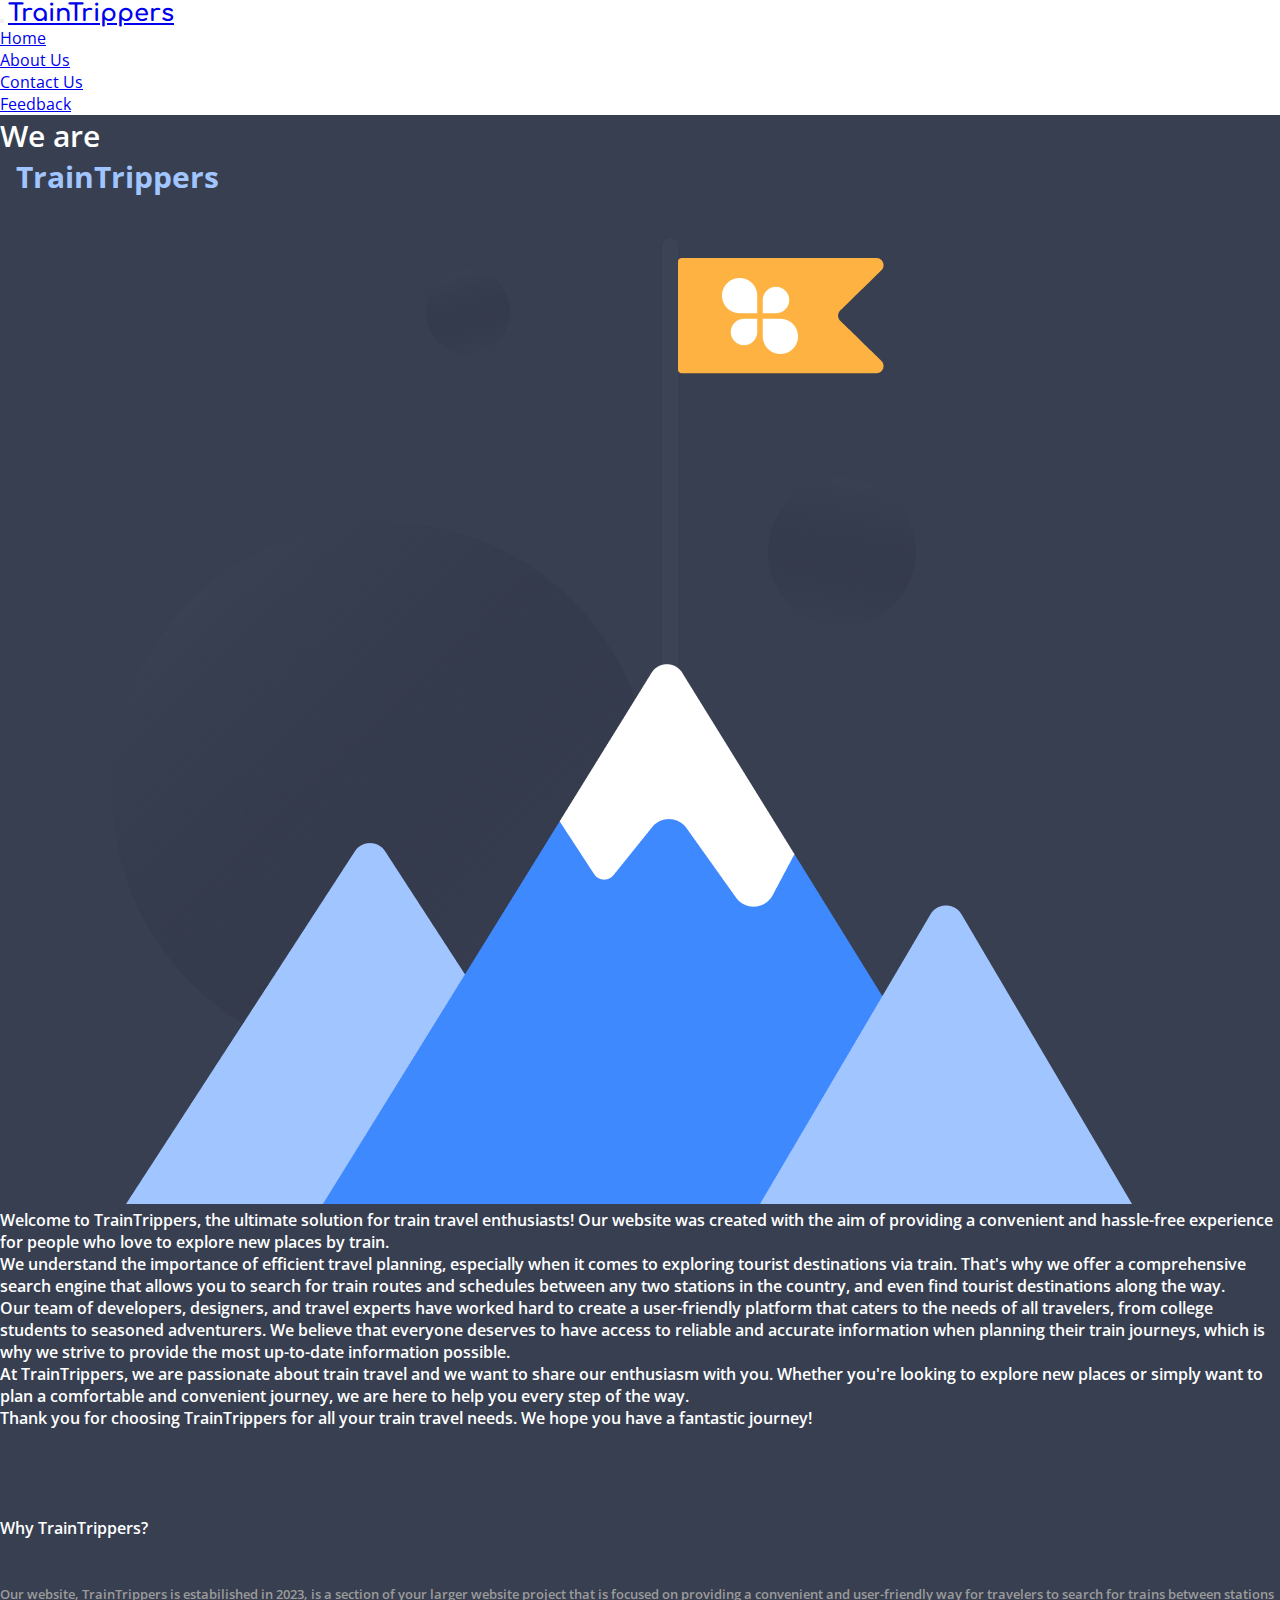
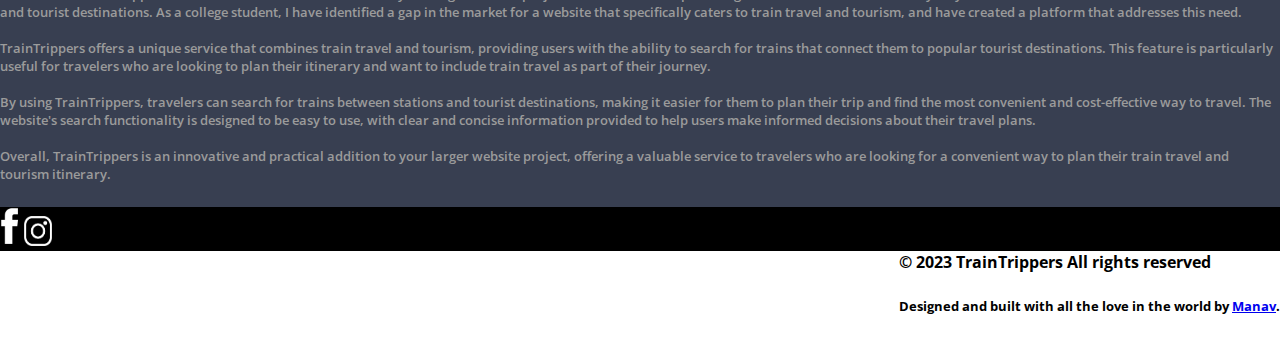
<file: about.html>
<!-- ॐ श्री गणेशाय नमः -->
<!doctype html>
<html lang="en">

<head>
  <!-- Required meta tags -->
  <meta charset="utf-8">
  <meta name="viewport" content="width=device-width, initial-scale=1">
  <script defer src="https://code.jquery.com/jquery-3.5.1.slim.min.js" integrity="sha384-DfXdz2htPH0lsSSs5nCTpuj/zy4C+OGpamoFVy38MVBnE+IbbVYUew+OrCXaRkfj" crossorigin="anonymous"></script>

  <script defer src="https://cdn.jsdelivr.net/npm/bootstrap@4.5.3/dist/js/bootstrap.bundle.min.js" integrity="sha384-ho+j7jyWK8fNQe+A12Hb8AhRq26LrZ/JpcUGGOn+Y7RsweNrtN/tE3MoK7ZeZDyx" crossorigin="anonymous"></script>
  <!-- Bootstrap CSS -->
  <link href="https://cdn.jsdelivr.net/npm/bootstrap@5.0.2/dist/css/bootstrap.min.css" rel="stylesheet"
    integrity="sha384-EVSTQN3/azprG1Anm3QDgpJLIm9Nao0Yz1ztcQTwFspd3yD65VohhpuuCOmLASjC" crossorigin="anonymous">

  <title>TrainTrippers</title>
  <link rel="preconnect" href="https://fonts.googleapis.com">
  <link rel="preconnect" href="https://fonts.gstatic.com" crossorigin>
  <link href="https://fonts.googleapis.com/css2?family=Comfortaa:wght@300&family=Lobster&family=Pacifico&display=swap"
    rel="stylesheet">
</head>
<link rel="stylesheet" href="welcome.css">
<link rel="stylesheet" href="result.css">


<body>
  <!-- navigation bar html -->
  <nav class="navbar navbar-expand-lg navbar-dark bg-dark">
    <div class="container-fluid">
      <button class="navbar-toggler" type="button" data-bs-toggle="collapse" data-bs-target="#navbarTogglerDemo03"
        aria-controls="navbarTogglerDemo03" aria-expanded="false" aria-label="Toggle navigation">
        <span class="navbar-toggler-icon"></span>
      </button>
      <a class="navbar-brand mr-5 px-2" href="#" id="logo">TrainTrippers</a>
      <div class="collapse navbar-collapse" id="navbarTogglerDemo03">
        <ul class="navbar-nav m-auto me-auto mb-2 mb-lg-0">
          <li class="nav-item">
            <a class="nav-link"  href="welcome.html">Home</a>
          </li>
          <li class="nav-item">
            <a class="nav-link active" aria-current="page" href="about.html">About Us</a>
          </li>
          <li class="nav-item">
            <a class="nav-link" href="contact.html">Contact Us</a>
          </li>
          <li class="nav-item">
            <a class="nav-link" href="feedback.html">Feedback</a>
          </li>
        </ul>
        <!-- <a class="nav-link text-light" tabindex="-1" aria-current="page" >Profile</a> -->
      
      </div>
       </div>
  </nav>
  <div class="bg-c text-center">
    <div class="f-l boldlight d-inline-flex text-light p-5"><div class="d-inline-block"> We are </div><div class="cl-v bold">&nbsp; TrainTrippers</div>
<br> </div>
    </div>
    <div class="bg-c">

    <div class="d-flex">
        <div class="p-5"><img src="Group 4@2x.png" class="img-fluid img" alt=""></div>
<div class="p-5 boldlight">
Welcome to TrainTrippers, the ultimate solution for train travel enthusiasts! Our website was created with the aim of providing a convenient and hassle-free experience for people who love to explore new places by train. <br>

    We understand the importance of efficient travel planning, especially when it comes to exploring tourist destinations via train. That's why we offer a comprehensive search engine that allows you to search for train routes and schedules between any two stations in the country, and even find tourist destinations along the way. <br>
    
    Our team of developers, designers, and travel experts have worked hard to create a user-friendly platform that caters to the needs of all travelers, from college students to seasoned adventurers. We believe that everyone deserves to have access to reliable and accurate information when planning their train journeys, which is why we strive to provide the most up-to-date information possible.
    <br>
    At TrainTrippers, we are passionate about train travel and we want to share our enthusiasm with you. Whether you're looking to explore new places or simply want to plan a comfortable and convenient journey, we are here to help you every step of the way. <br>
    
    Thank you for choosing TrainTrippers for all your train travel needs. We hope you have a fantastic journey! <br><br><br><br><br>
    
    
    
    
     
    
    
    
    
    
</div></div></div>
<div class="p-3 bg-c">

<div class="bg-light boldlight p-3 rounded mt-3 border">
  <div class="text-dark">Why TrainTrippers?</div>
  <br>
  <div class="f-s text-m">
    Our website, TrainTrippers is estabilished in 2023, is a section of your larger website project that is focused on providing a convenient and user-friendly way for travelers to search for trains between stations and tourist destinations. As a college student, I have identified a gap in the market for a website that specifically caters to train travel and tourism, and have created a platform that addresses this need. <br> <br>

TrainTrippers offers a unique service that combines train travel and tourism, providing users with the ability to search for trains that connect them to popular tourist destinations. This feature is particularly useful for travelers who are looking to plan their itinerary and want to include train travel as part of their journey.  <br> <br>

By using TrainTrippers, travelers can search for trains between stations and tourist destinations, making it easier for them to plan their trip and find the most convenient and cost-effective way to travel. The website's search functionality is designed to be easy to use, with clear and concise information provided to help users make informed decisions about their travel plans. <br>  <br>

Overall, TrainTrippers is an innovative and practical addition to your larger website project, offering a valuable service to travelers who are looking for a convenient way to plan their train travel and tourism itinerary.






  </div>
</div>
</div>

<footer>
<div class="footer text-light bg-dark h-auto p-5" id="ftr">
<div class="d-inline-block pb-3">
<img src="pngfind.com-facebook-icon-white-png-1744532.png" class="logos-f me-5"  alt="">
<img src="pngfind.com-instagram-png-white-2773517 (1).png" class="logos-i" alt="">
</div>
  <div class="d-inline-block bold align-right"> &copy; 2023 TrainTrippers All rights reserved
    <br>
    <div class="d-inline-block text-light fw-light f-s bold float-end"> Designed and built with all the love in the world by <a href="https://www.instagram.com/mysticalmanav/">Manav</a>.
    </div>
  </div>
  
</div>
</footer>






  
  
  <!-- <script src="welcome.js"></script> -->
  <script src="https://cdn.jsdelivr.net/npm/bootstrap@5.0.2/dist/js/bootstrap.bundle.min.js" integrity="sha384-MrcW6ZMFYlzcLA8Nl+NtUVF0sA7MsXsP1UyJoMp4YLEuNSfAP+JcXn/tWtIaxVXM" crossorigin="anonymous"></script>
  <script src="aboutus.js"></script>


</body>

</html>
</file>
<file: welcome.css>
@import url('https://fonts.googleapis.com/css2?family=Comfortaa:wght@300&family=Lobster&family=Open+Sans:wght@300;400;600;700&family=Pacifico&display=swap');

* {
  margin: 0;
  padding: 0;
}

#imgcontainer {
  overflow: hidden
}

#logo {
  font-weight: 900;
  font-family: 'Comfortaa', cursive;
  font-size: x-large;
  /* font-style: oblique 20deg; */
  transform: translateX(5vw);

}

#trn {
  background-image: url(abstract-luxury-gradient-blue-background-smooth-dark-blue-with-black-vignette-studio-banner.jpg);
  
  background-size: auto 100vw;
  flex-wrap: wrap-reverse;
  font-family: 'Open Sans', sans-serif;
  padding: 20px;
  background-blend-mode:hue;
}

#from-s {
  width: 16vw;
  text-align: center;
  height: 50px;

}

#to-s {
  width: 16vw;
  text-align: center;
  height: 50px;

}

#itrn {
  align-items: center;
  justify-content: center;
  width: max-content;
  margin: auto;
  
}

#dep-dt {
  width: 13vw;
  text-align: center;
  height: 50px;

}

#btnc{
  width: 20px;
  transform: translateY(42px);
}

/* 
#he-1{
    transform: translate(6vw,-70px);
}*/
#lab-l {
  font-weight: 600;
}

#tlogo {
  width: 80px;
}

#intrsm {
  background-color: #f2f2f2;


}

#card-t {
  font-family: 'Open Sans', sans-serif;
  text-decoration-color: #323c46;

}

#ftr {
  width: 100%;
  background-color: black;
}

#textclr {
  font-weight: 600;
}

* {
  box-sizing: border-box;
}

body {
  font: 16px Arial;
}

.autocomplete {
  /*the container must be positioned relative:*/
  position: relative;
  display: inline-block;
}

input {
  border: 1px solid transparent;
  background-color: #f1f1f1;
  padding: 10px;
  font-size: 16px;
}

input[type=text] {
  background-color: #f1f1f1;
  width: 100%;
}

input[type=submit] {
  background-color: DodgerBlue;
  color: #fff;
}

.autocomplete-items {
  position: absolute;
  border: 1px solid #d4d4d4;
  border-bottom: none;
  border-top: none;
  z-index: 99;
  /*position the autocomplete items to be the same width as the container:*/
  top: 100%;
  left: 0;
  right: 0;
}

.autocomplete-items div {
  padding: 10px;
  cursor: pointer;
  background-color: #fff;
  border-bottom: 1px solid #d4d4d4;
}

.autocomplete-items div:hover {
  /*when hovering an item:*/
  background-color: #e9e9e9;
}

.autocomplete-active {
  /*when navigating through the items using the arrow keys:*/
  background-color: DodgerBlue !important;
  color: #ffffff;

}


.blink {
  animation: blink 0.5s infinite;
}

@keyframes blink {
  to {
    opacity: .0;
  }
}

.header-sub-title {
  color: #020202;
  font-family: "Open-sans", sans-serif;

  padding: 0.1em;
}

.bg-c {
  background-color: #383f51;
  color: #fff;
}

.cl-v {
  color: #a1c5ff;
}

.boldlight {
  font-weight: 600;
}

.f-s {
  font-size: small;
  padding: 1.5rem 0rem;
}

.text-m {
  color: #9b9b9b;

}

.f-l {
  font-size: larger;
}

.f-s2 {
  font-size: 0.95rem;
  color: #6d6b6b;
  font-weight: 500;
}

.logos-i {
  width: 28px;
 }

.logos-f {
  width: 20px;
}

.align-right {
  float: right;
}

.bold {
  font-weight: 700;
}

html {
  scroll-behavior: smooth;
  
}

.cont-us {
  background-image: url(contact\ bg.jpeg);
  background-size: 100% 100%;
  background-repeat: no-repeat;
  height: 60vh;
  font-size: xx-large;
  justify-content: center;
  align-items: center;
}

.t-ll {
  font-size: 6vh;

}

.text-m2 {
  font-size: x-large;
}

.w-40 {
  width: 40%;
}

.bg-w {
  background-color: #fbfbfd;
}
@media screen and (max-width:1023px) {
  @import url('https://fonts.googleapis.com/css2?family=Comfortaa:wght@300&family=Lobster&family=Open+Sans:wght@300;400;600&family=Pacifico&display=swap');

  * {
    margin: 0;
    padding: 0;
  }

  #txt {
    text-decoration-color: #323c46;

  }

  #imgcontainer {
    overflow: hidden
  }

  #logo {
    font-weight: 900;
    font-family: 'Comfortaa', cursive;
    font-size: xx-large;
    /* font-style: oblique 20deg; */
    transform: translateX(5vw);

  }

  /* changing width of buttons on header of modal */
  #loginmodallabel {
    width: 40%;
  }

  #signupmodallabel {
    width: 40%;
  }

  #trn {
    background-image: url(abstract-luxury-gradient-blue-background-smooth-dark-blue-with-black-vignette-studio-banner.jpg);
    background-size: auto 100vw;

    flex-wrap: wrap-reverse;
    font-family: 'Open Sans', sans-serif;
    padding: 20px;
  }

  #from-s {
    width: 200px;
    text-align: center;
    height: 50px;

  }

  #to-s {
    width: 200px;
    text-align: center;
    height: 50px;

  }

  #itrn {
    align-items: center;
    justify-content: center;
    width: 340px;
    margin: auto;


  }

  #dep-dt {
    width: 200px;
    text-align: center;
    height: 40px;

  }

  #x-c {
    width: 20px;
    transform: translateY(0px);
  }

  /* 
#he-1{
    transform: translate(6vw,-70px);
}*/
  #tlogo {
    width: 80px;
  }

  #intrsm {
    background-color: #f2f2f2;


  }

  #card-t {
    font-family: 'Open Sans', sans-serif;
    text-decoration-color: #323c46;


  }

  #ftr {
    width: 100%;
    height: 100px;
    background-color: black;
  }

  .blink {
    animation: blink 0.5s infinite;
  }

  @keyframes blink {
    to {
      opacity: .0;
    }
  }

  .header-sub-title {
    color: #020202;
    font-family: "Open-sans", sans-serif;

    padding: 0.1em;
  }

  .bg-c {
    background-color: #383f51;
    color: #fff;
  }

  .cl-v {
    color: #a1c5ff;
  }

  .boldlight {
    font-weight: 600;
  }

  .f-s {
    font-size: small;
    padding: 1.5rem 0rem;
  }

  .text-m {
    color: #9b9b9b;

  }

  .f-l {
    font-size: larger;
  }

  .f-s2 {
    font-size: 0.95rem;
    color: #6d6b6b;
    font-weight: 500;
  }

  .logos-i {
    width: 28px;
   }

  .logos-f {
    width: 20px;
  }

  .align-right {
    float: right;
  }

  .bold {
    font-weight: 700;
  }

  html {
    scroll-behavior: smooth;
    -ms-progress-appearance: bar;
  }

  .cont-us {
    background-image: url(contact\ bg.jpeg);
    background-size: 100% auto;
    background-repeat: no-repeat;
    height: 15vh;
    font-size: xx-large;
    justify-content: center;
    align-items: center;
  }

  .t-ll {
    font-size: 6vh;

  }

  .text-m2 {
    font-size: x-large;
  }

  .w-40 {
    width: 40%;
  }

  .bg-w {
    background-color: #fbfbfd;
  }

  .autocomplete {
    /*the container must be positioned relative:*/
    position: relative;
    display: inline-block;
  }

  input {
    border: 1px solid transparent;
    background-color: #f1f1f1;
    padding: 10px;
    font-size: 16px;
  }

  input[type=text] {
    background-color: #f1f1f1;
    width: 100%;
  }

  input[type=submit] {
    background-color: DodgerBlue;
    color: #fff;
  }

  .autocomplete-items {
    position: absolute;
    border: 1px solid #d4d4d4;
    border-bottom: none;
    border-top: none;
    z-index: 99;
    /*position the autocomplete items to be the same width as the container:*/
    top: 100%;
    left: 0;
    right: 0;
  }

  .autocomplete-items div {
    padding: 10px;
    cursor: pointer;
    background-color: #fff;
    border-bottom: 1px solid #d4d4d4;
  }

  .autocomplete-items div:hover {
    /*when hovering an item:*/
    background-color: #e9e9e9;
  }

  .autocomplete-active {
    /*when navigating through the items using the arrow keys:*/
    background-color: DodgerBlue !important;
    color: #ffffff;

  }

  .blink {
    animation: blink 0.5s infinite;
  }

  @keyframes blink {
    to {
      opacity: .0;
    }
  }

}
.bg-s{
  background-color:#f2f2f2;
}
.text-v{
  color:#5a5a5a
}
</file>
<file: result.css>
@import url('https://fonts.googleapis.com/css2?family=Comfortaa:wght@300&family=Lobster&family=Open+Sans:wght@300;400;600;700&family=Pacifico&display=swap');

*{
    margin: 0;
    padding: 0;
}
#imgcontainer{
    overflow:hidden
}
#logo{
    font-weight:900;
    font-family: 'Comfortaa', cursive;
    font-size: x-large;
    /* font-style: oblique 20deg; */
    transform: translateX(5vw);

}
header div{
    background: #05034b;
    font-weight: 700;
}
br{
  height:10px;
}
 #to-s{
    width:16vw;
    text-align: center;
    height:50px;
    
}
#itrn{
    align-items: center;
    justify-content: center;
    width: max-content;
    margin: auto;
    
    
}
#dep-dt{
    width:13vw;
    text-align: center;
    height:50px;
   
}
#btnc{
  width:20px;  
  transform: translateY(14px);
  
}
/* 
#he-1{
    transform: translate(6vw,-70px);
}*/
#lab-l{
    font-weight: 600;
}
 #tlogo{
width: 80px;
}
#intrsm{
    background-color: #f2f2f2;
    
    
}
#fromdiv{
    width:40vw;
    background-size: cover;
    background: whitesmoke;
  
    
}
#todiv{
    width:40vw;
    background-size: cover;
    background: whitesmoke;
    
}
#depdiv{
     background-size: cover;
    background: whitesmoke;
    
    
}
#from-v{
font-size: large;
font-weight: 700;

 }
 header div div div:hover{
    cursor:pointer;
 }
 #date-v{
font-weight: 700;
 }
#to-v{
font-size: large;
font-weight: 700;
 }
#dep-v{
font-size: large;
 }
 #x-c{
    color:white;
    text-decoration: none;
    font-size: x-large;
    /* background: #e7dfdf48; */
    
 }
 
#textclr{
    font-weight: 600;
}
* { box-sizing: border-box; }
body {
  font: 16px Arial;
}
.autocomplete {
  /*the container must be positioned relative:*/
  position: relative;
  display: inline-block;
}
input {
  border: 1px solid transparent;
  background-color: #f1f1f1;
  padding: 10px;
  font-size: 16px;
}
input[type=text] {
  background-color: #f1f1f1;
  width: 100%;
}
input[type=submit] {
  background-color: DodgerBlue;
  color: #fff;
}
.autocomplete-items {
  position: absolute;
  border: 1px solid #d4d4d4;
  border-bottom: none;
  border-top: none;
  z-index: 99;
  /*position the autocomplete items to be the same width as the container:*/
  top: 100%;
  left: 0;
  right: 0;
}
.autocomplete-items div {
  padding: 10px;
  cursor: pointer;
  background-color: #fff;
  border-bottom: 1px solid #d4d4d4;
}
.autocomplete-items div:hover {
  /*when hovering an item:*/
  background-color: #e9e9e9;
}
.autocomplete-active {
  /*when navigating through the items using the arrow keys:*/
  background-color: DodgerBlue !important;
  color: #ffffff;
}
/* css of train results */
#main-c,.bg-s{
  background-color:#f2f2f2;
}
 
hr{
width: 60px;
margin-bottom: 40px;
}
.jrn-t{
  justify-content: center;
  align-items: center;
 }
 
 .t-nam{
  font-size: x-large;
  font-weight: 700;
 }
 .tr-n,.day-arr{
  font-size: small;
  color: #9b9b9b;
}
  
 
.available{
color: #26b5a9;
}
.not-available{
  color:#9b9b9b;
}
.arr-time,.dst-time{
  font-size:medium;
  font-weight: 700;
}
.dur{
  font-size: small;
  margin-bottom: 24px;
  color: #9b9b9b;
}
.arr-stn,.dst-stn{
font-size: small;
}
.bold{
font-weight: 700;
}
.btn-tt{
   border: none;
   background: none;
    outline: #05034b solid 1px;
  color: #05034b;
    
}
.f-s{
  font-size: small;
  padding: 1.5rem 0rem;
}
.f-s2{
  font-size: small;
  color:#9b9b9b;
 }
 .pagination-lg .page-link {
  padding: 2rem 1.45rem;
  font-size: 0.80rem;
  font-weight: 700;
}
.page-link{
  padding: 1.2rem 1.2rem;

}
.page-link {
  transition:ease;
  transition-duration: 2s;
  transition-timing-function: ease;
  transition-delay: 0s;
  
}
#loading{
  z-index:1;
  position: fixed;
}
.f-l{
font-size:30px;}
body{
  font-family: 'Open Sans', sans-serif;

}

 .w-1vw
{
  width: 100%;
  overflow-x:hidden;
}
.over{
    position: fixed;
  z-index: 11;
  transform: translate(80vw,90vh);
}



 html{
  scroll-behavior: smooth;
  }
  .boldlight{
    font-weight: 600;
  }
  #back-btn{
    width: 3.6vw;
  }
  .logos-i
   {
width:28px;
height: 30px;
   }
   .logos-f
   {
width:20px;
    }
    .align-right{
      float: right;
  }
  @media screen and (max-width:1023px) {
    @import url('https://fonts.googleapis.com/css2?family=Comfortaa:wght@300&family=Lobster&family=Open+Sans:wght@300;400;600;700&family=Pacifico&display=swap');

*{
    margin: 0;
    padding: 0;
}
#imgcontainer{
    overflow:hidden
}
#logo{
    font-weight:900;
    font-family: 'Comfortaa', cursive;
    font-size: x-large;
    /* font-style: oblique 20deg; */
    transform: translateX(5vw);

}
header div{
    background: #05034b;
    font-weight: 700;
}
br{
  height:10px;
}
 #to-s{
    width:16vw;
    text-align: center;
    height:50px;
    
}
#itrn{
    align-items: center;
    justify-content: center;
    width: max-content;
    margin: auto;
    
    
}
#dep-dt{
    width:13vw;
    text-align: center;
    height:50px;
   
}
#btnc{
  width:20px;  
  transform: translateY(14px);
  
}
/* 
#he-1{
    transform: translate(6vw,-70px);
}*/
#lab-l{
    font-weight: 600;
}
 #tlogo{
width: 80px;
}
#intrsm{
    background-color: #f2f2f2;
    
    
}
#fromdiv{
    width:40vw;
    background-size: cover;
    background: whitesmoke;
  
    
}
#todiv{
    width:40vw;
    background-size: cover;
    background: whitesmoke;
    
}
#depdiv{
     background-size: cover;
    background: whitesmoke;
    
    
}
#from-v{
font-size: large;
font-weight: 700;

 }
 header div div div:hover{
    cursor:pointer;
 }
 #date-v{
font-weight: 700;
 }
#to-v{
font-size: large;
font-weight: 700;
 }
#dep-v{
font-size: large;
 }
 #x-c{
    color:white;
    text-decoration: none;
    font-size: x-large;
    /* background: #e7dfdf48; */
    
 }
 
#textclr{
    font-weight: 600;
}
* { box-sizing: border-box; }
body {
  font: 16px Arial;
}
.autocomplete {
  /*the container must be positioned relative:*/
  position: relative;
  display: inline-block;
}
input {
  border: 1px solid transparent;
  background-color: #f1f1f1;
  padding: 10px;
  font-size: 16px;
}
input[type=text] {
  background-color: #f1f1f1;
  width: 100%;
}
input[type=submit] {
  background-color: DodgerBlue;
  color: #fff;
}
.autocomplete-items {
  position: absolute;
  border: 1px solid #d4d4d4;
  border-bottom: none;
  border-top: none;
  z-index: 1030;
  /*position the autocomplete items to be the same width as the container:*/
  top: 100%;
  left: 0;
  right: 0;
}
.autocomplete-items div {
  padding: 10px;
  cursor: pointer;
  background-color: #fff;
  border-bottom: 1px solid #d4d4d4;
}
.autocomplete-items div:hover {
  /*when hovering an item:*/
  background-color: #e9e9e9;
}
.autocomplete-active {
  /*when navigating through the items using the arrow keys:*/
  background-color: DodgerBlue !important;
  color: #ffffff;
}
/* css of train results */
#main-c,.bg-s{
  background-color:#f2f2f2;
}
 
hr{
width: 20px;
margin-bottom: 40px;
}
.jrn-t{
  justify-content: center;
  align-items: center;
 }
 
 .t-nam{
  font-size: x-large;
  font-weight: 700;
 }
 .tr-n,.day-arr{
  font-size: small;
  color: #9b9b9b;
}
  
 
.available{
color: #26b5a9;
}
.not-available{
  color:#9b9b9b;
}
.arr-time,.dst-time{
  font-size:medium;
  font-weight: 700;
}
.dur{
  font-size: small;
  margin-bottom: 24px;
  color: #9b9b9b;
}
.arr-stn,.dst-stn{
font-size: small;
}
.bold{
font-weight: 700;
}
.btn-tt{
   border: none;
   background: none;
    outline: #05034b solid 1px;
  color: #05034b;
    
}
.f-s{
  font-size: small;
  padding: 1.5rem 0rem;
}
.f-s2{
  font-size: small;
  color:#9b9b9b;
 }
 .pagination-lg .page-link {
  padding: 2rem 1.45rem;
  font-size: 0.80rem;
  font-weight: 700;
}
.page-link{
  padding: 1.2rem 1.2rem;

}
.page-link {
  transition:ease;
  transition-duration: 2s;
  transition-timing-function: ease;
  transition-delay: 0s;
  
}
#loading{
  z-index:1;
  position: fixed;
}
.f-l{
font-size:30px;}
body{
  font-family: 'Open Sans', sans-serif;

}

 .w-1vw
{
  width: 100%;
  overflow-x:hidden;
}
.over{
    position: fixed;
  z-index: 11;
  transform: translate(80vw,90vh);
}



 html{
  scroll-behavior: smooth;
  }
  .boldlight{
    font-weight: 600;
  }
  #back-btn{
    width: 3.6vw;
  }
  .logos-i
   {
width:28px;
height: 30px;
   }
   .logos-f
   {
width:20px;
    }
    .align-right{
      float: right;
  }
  #main-c{
    overflow: hidden;
  }
  
  }
  .h-s{
    height: 35px;
  }
 .z-o{
  position: fixed;
  z-index: 100;
 }
</file>
